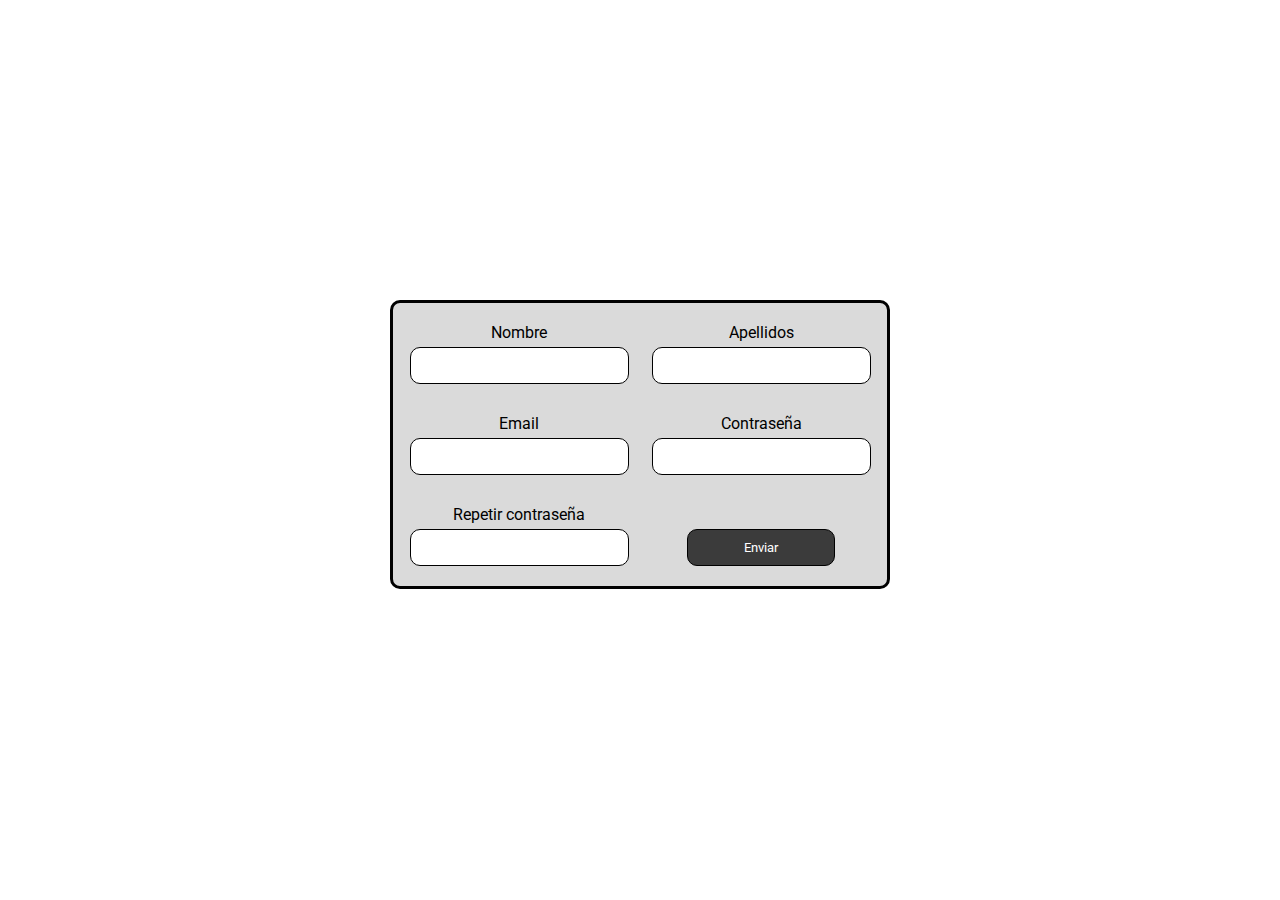
<file: FORMULARIOS/index.html>
<!DOCTYPE html>
<html lang="en">

<head>
  <meta charset="UTF-8">
  <meta name="viewport" content="width=device-width, initial-scale=1.0">
  <title>Form</title>
  <link rel="stylesheet" href="./styles.css">
</head>

<body>
  <form class="grid-container register-form">
    <div class="grid-container">
      <label>Nombre</label>
      <input type="text">
    </div>
    <div class="grid-container">
      <label>Apellidos</label>
      <input type="text">
    </div>
    <div class="grid-container">
      <label>Email</label>
      <input type="email">
    </div>
    <div class="grid-container">
      <label>Contraseña</label>
      <input type="password">
    </div>
    <div class="grid-container">
      <label>Repetir contraseña</label>
      <input type="password">
    </div>
    <button>Enviar</button>

  </form>
</body>

</html>
</file>
<file: FORMULARIOS/styles.css>
@import url('https://fonts.googleapis.com/css2?family=Roboto&display=swap');

*{
  padding: 0;
  margin: 0;
  box-sizing: border-box;
  font-family: 'Roboto', sans-serif;
}

.grid-container{
  display: grid;
  text-align: center;
  justify-content: center;
  align-items: center;
  align-content: center;
  justify-items: center;
}
.register-form{
  width: 80%;
  margin: auto;
  max-width: 500px;
  margin-top: 300px;
  border-radius: 10px;
  border: 3px solid black;
  padding: 20px;
  background-color: rgb(218, 218, 218);
  gap: 30px;
  grid-template-columns: repeat(auto-fit, minmax(200px, 1fr));
  align-items: end;
}

.register-form > div{
  gap: 5px;
}

.register-form input, .register-form  button{
  border-radius: 10px;
  border: 1px solid black;
  padding: 10px 20px;
}

.register-form  button{
  cursor: pointer;
  width: 70%;
  background-color: rgb(59, 59, 59);
  color: rgb(255, 255, 255);
}
</file>
